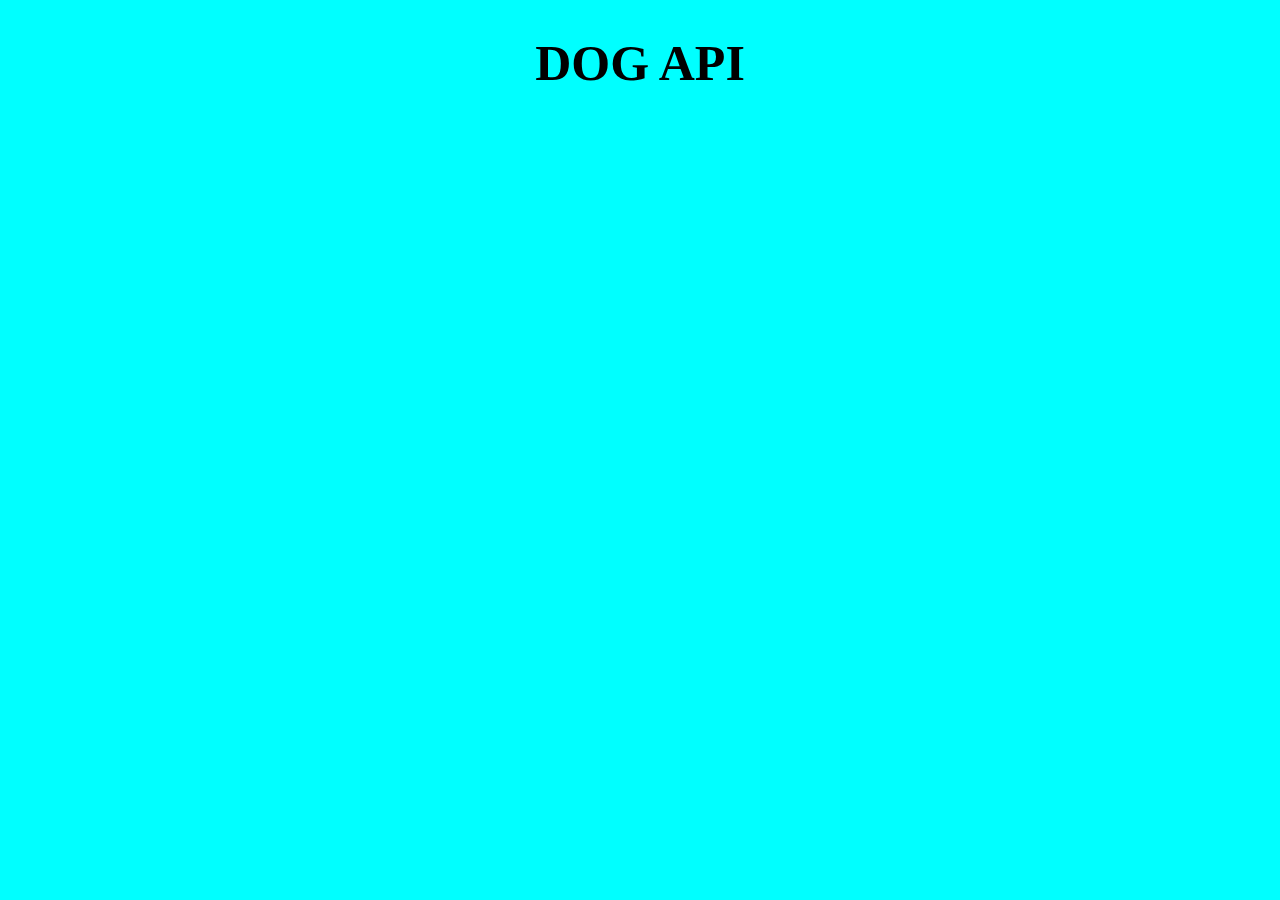
<file: practica2/index.html>
<!DOCTYPE html>
<html lang="en">
<head>
<meta charset="UTF-8">
<meta http-equiv="X-UA-Compatible" content="IE=edge">
<meta name="viewport" content="width=device-width, initial-scale=1.0">
<link rel="preconnect" href="https://fonts.googleapis.com">
<link rel="preconnect" href="https://fonts.gstatic.comquot" crossorigin>
<link href="https://fonts.googleapis.com/css2?family=Barlow&display=swap" rel="stylesheet">
<link rel="stylesheet" href="estilos.css">
<title>Document</title>
</head>
<body onload="changeDog()">
<center>
<h1> DOG API</h1>
<div id="imgeDog"></div>
</center>

<script src="app.js"></script>
</body>
</html>
</file>
<file: practica2/estilos.css>
h1{
    font-size: 50px;

}
body{
    background-color: aqua;
}
#imgeDog{

border-radius: 5px;
}
</file>
